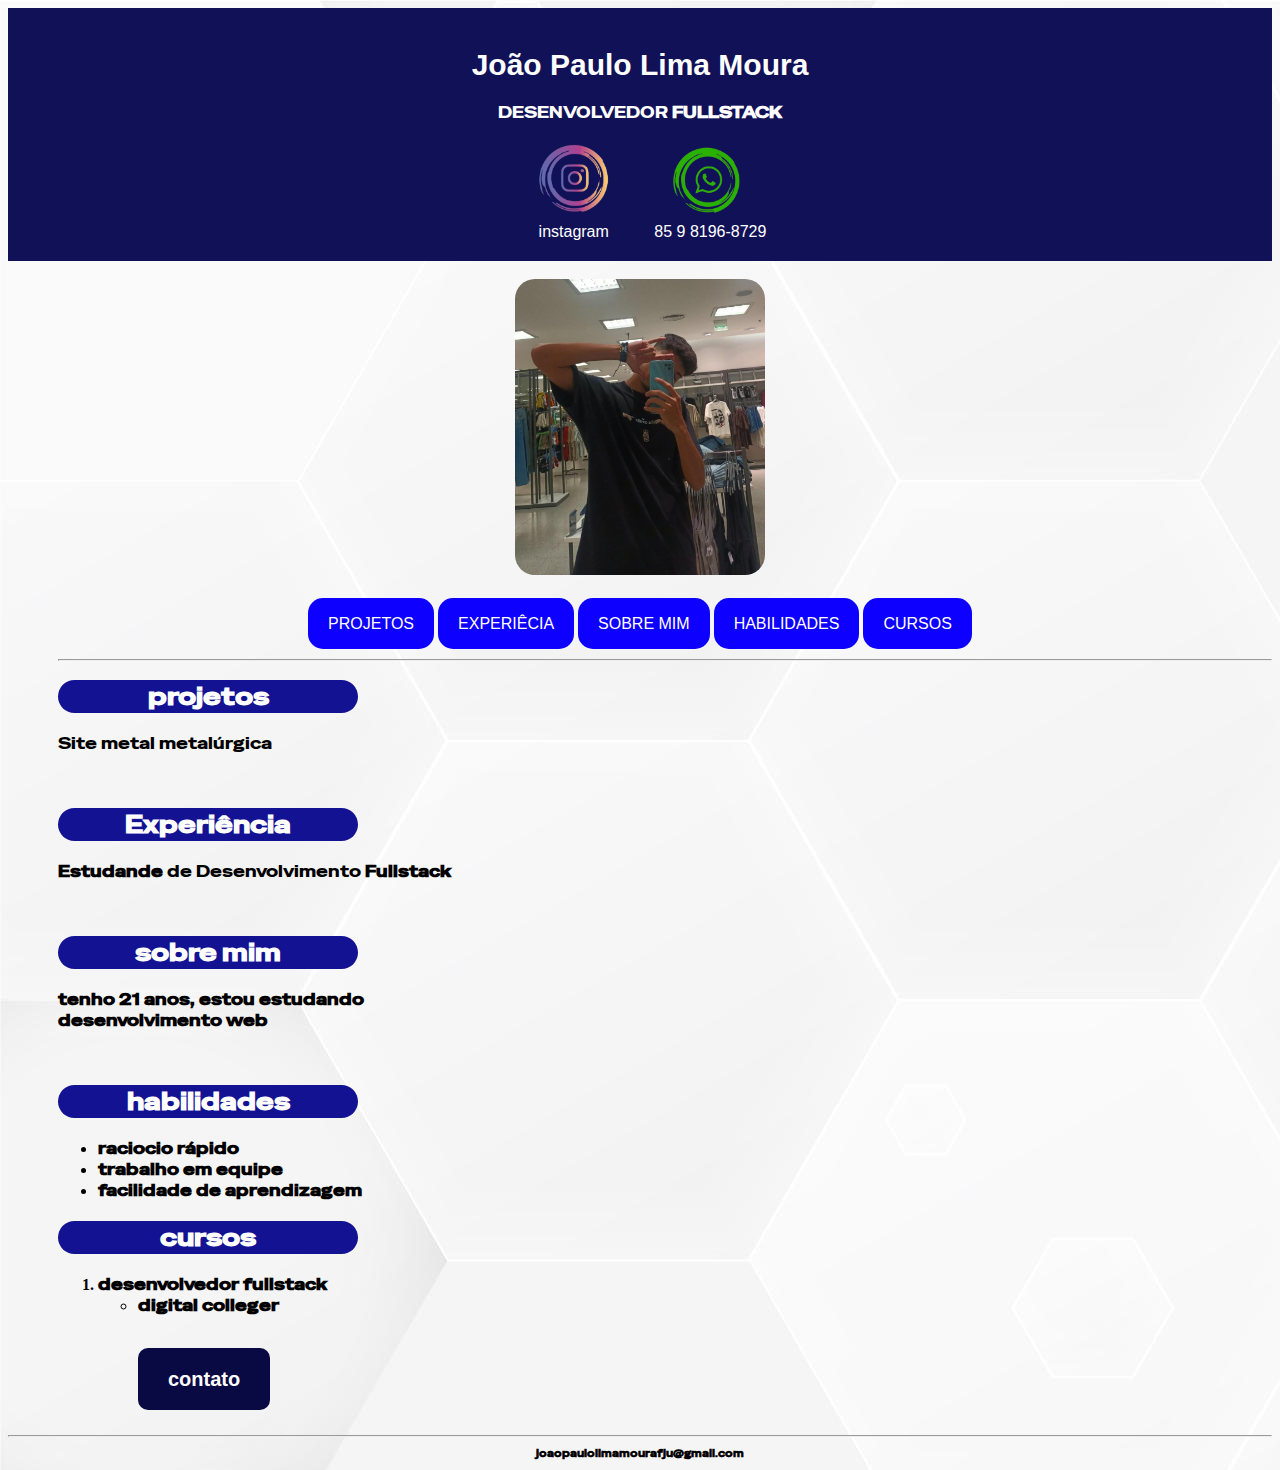
<file: index.html>
<!DOCTYPE html>
<html lang="pt-br">
<head>
    <meta charset="UTF-8">
    <meta name="viewport" content="width=device-width, initial-scale=1.0">
    <title>Metal</title>
    <link rel="stylesheet" href="styles.css">
    <link rel="preconnect" href="https://fonts.googleapis.com">
    <link rel="preconnect" href="https://fonts.gstatic.com" crossorigin>
    <link href="https://fonts.googleapis.com/css2?family=Poppins:ital,wght@0,100;0,200;0,
    300;0,400;0,500;0,600;0,700;0,800;0,900;1,100;1,200;1,300;1,400;1,500;1,600;1,700;1,
    800;1,900&family=Special+Gothic+Expanded+One&display=swap" rel="stylesheet">

</head>
<body>

<header>
    <div class="cabeçalho">
        <h1 class="title">João Paulo Lima Moura</h1>
        <p class="prof">DESENVOLVEDOR <B>FULLSTACK</B></p>
        <img src="img/insta.png" alt="socialmidia" width="80" class="rede">
        <img src="img/zap.png" alt="socialmidia" width="80" class="rede"><br>
        <a class="social" href="https://www.instagram.com/joao_paulo_1nn/" target="_blank">instagram</a>
        <a class="social">85 9 8196-8729</a>
    </div><br>

        <img src="img/eu.jpeg" alt="zard1nn" width="250" class="img"><br><br><br>

        <nav>
            <a class="end" href="#projetos">PROJETOS</a>
            <a class="end" href="#experiencia">EXPERIÊCIA</a>
            <a class="end" href="#sobre mim">SOBRE MIM</a>
            <a class="end" href="#habilidades">HABILIDADES</a>
            <a class="end" href="#cursos">CURSOS</a>

        </nav><br>
</header>

<main>
    <section id="projetos">
        <hr>
        <h2 class="nomes">projetos</h2>
        <p> Site metal metalúrgica</p>
        
        <br>
    </section>

    <section id="experiencia">
        <h2 class="nomes">Experiência</h2>
        <p> <b>Estudande</b> de Desenvolvimento <b>Fullstack<b></p><br>
    </section>

    <section id="sobre mim">
        <h2 class="nomes">sobre mim</h2>
        <p>tenho 21 anos, estou estudando<br> desenvolvimento web</p><br>
    </section>

    <section id="habilidades">
            <h2 class="nomes">habilidades</h2>

            <ul>
                <li>
                <k>raciocio rápido</k>
                </li>
                <li>   
                <k>trabalho em equipe</k>      
                </li>
                <li>
                <k>facilidade de aprendizagem</k>
                </li>
            </ul>
    </section>

    <section id="cursos">
        <h2 class="nomes">cursos</h2>
            <ol>
                <li>
                <k>desenvolvedor fullstack</k>
                <ul><li>digital colleger</li></ul>
                </li>
            </ol>
    </section>
            <nav><br><br>
                <a class="log" href="formulario.html" target="_blank"><b>contato<b></a>
            </nav>
            
</main>

<br><br><hr>
<footer> 
    <p>joaopaulolimamourafju@gmail.com</p>
</footer>
</body>
</html>
</file>
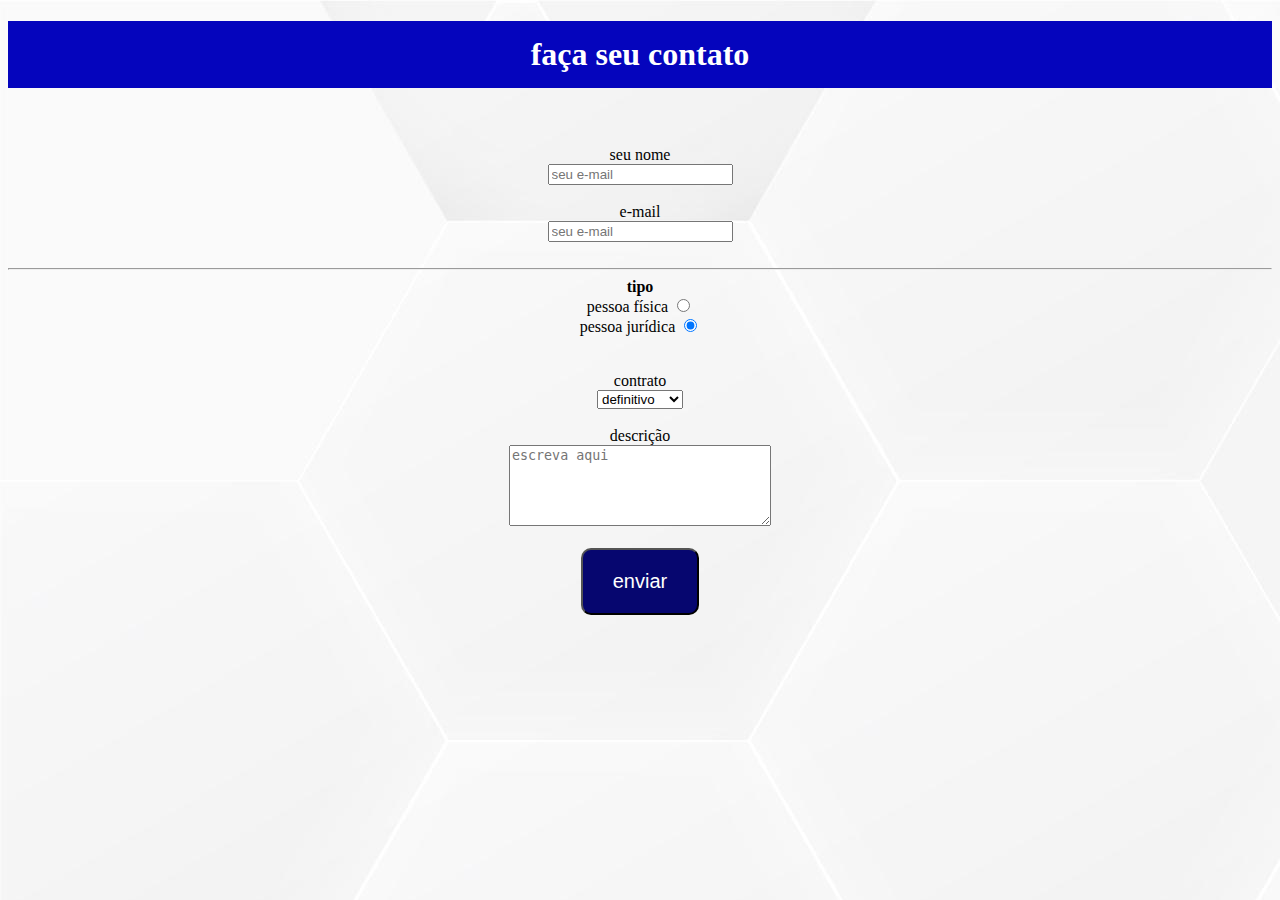
<file: formulario.html>
<!DOCTYPE html>
<html lang="pt-br">
<head>
    <meta charset="UTF-8">
    <meta name="viewport" content="width=device-width, initial-scale=1.0">
    <title>login</title>
    <link rel="stylesheet" href="styles.css">
</head>

<body>

<div class="cadastro">
    <h1 class="titleca">faça seu contato</h1>
    <form action="#" method="post"></form>
    
    </label><br><br>
    <label for="seu nome">seu nome</label><br>
        <input type="text" id="nome" name="nome" placeholder="seu e-mail" required>
    </label>

    </label><br><br>
    <label for="email">e-mail</label><br>
        <input type="text" id="e-mail" name="e-mail" placeholder="seu e-mail" required>
    </label><br><br>

    <hr>

    <b>tipo</b><br>
    <label for="homem">pessoa física</label>
        <input type="radio" id="sexoh" name="sexo" value="homem" checked required><br>
    </label>
    <label for="mulher">pessoa jurídica</label>
        <input type="radio" id="sexom" name="sexo" value="mulher" checked required><br>
    </label><br><br>

    <label for="posição">contrato</label><br>
        <select id="servicos" name="servicos">
            <option value="definitivo">definitivo</option>
            <option value="temporário">temporário</option>
            <option value="free lancer">free lancer</option>
        </select>
        </label><br><br>

    <label for="mensagem">descrição</label><br>

        <textarea id="mensagem" name="mensagem" rows="5" cols="30"
        placeholder="escreva aqui"></textarea><br><br>

        <button class="enviar">enviar</button>
    </div>
<footer>
    
</footer>

</body>
</html>
</file>
<file: styles.css>
.end{
    background-color: rgb(13, 0, 255);
    color: white;
    padding: 17px 20px;
    text-align: center;
    text-decoration: none;
    border-radius: 15px;
    font-family: 'Franklin Gothic Medium', 'Arial Narrow', Arial, sans-serif;
}
.end:hover{
    background-color: rgb(10, 10, 91);
}

header{
    text-align: center;
}

.nomes {
    background-color: rgb(18, 18, 146);
    color: white;
    width: 300px;
    height: 33px;
    border-radius: 30px;
    font-family: "Special Gothic Expanded One", sans-serif;
    display: flex;
    justify-content: center;
    align-items: center;
}
body{
    background-image: url(img/fundo.jpg);
}

.img{
    border-radius: 20px;
}

.log {
    background-color: rgb(9, 9, 67);
    color: white;
    padding: 20px 30px;
    text-align: center;
    margin-left: 80px;
    text-decoration: none;
    border-radius: 10px;
    font-family: Arial, Helvetica, sans-serif;
    font-size: 20px;
}

.log:hover{
    background-color: rgb(3, 3, 33);
}

main{
    margin-left: 50px;
}

footer{
    text-align: center;
    font-family: Verdana, Geneva, Tahoma, sans-serif;
    font-size: 10px;
}

.cabeçalho{
    background-color: rgb(17, 17, 87);
    color: white;
    padding: 20px;
    font-family: Arial, Helvetica, sans-serif;
}

.title{
    font-size: 30px;
}

.social{
    text-decoration: none;
    margin-right: 8px;
    margin-left: 33px;
    color: white;
    font-family: Arial, Helvetica, sans-serif;
}

.social:hover{
    color: aqua;
}

.rede {
    padding: 0px 22px 0px 25px;
}


/* css da aba de formulario */

.cadastro{
    text-align: center;
}

.titleca{
    background-color: rgb(5, 5, 189);
    color: rgb(255, 255, 255);
    padding: 15px;
    display: flex;
    justify-content: center;
    align-items: center;
}

.enviar {
    background-color: rgb(6, 6, 111);
    color: white;
    border-radius: 10px;
    padding: 20px 30px;
    font-family: Arial, Helvetica, sans-serif;
    font-size: 20px;
}

.enviar:hover {
    background-color: blue;
}

p {
    font-family: "Special Gothic Expanded One", sans-serif;
}

k{
    font-family: "Special Gothic Expanded One", sans-serif;
}
ul {
    font-family: "Special Gothic Expanded One", sans-serif;
}
</file>
